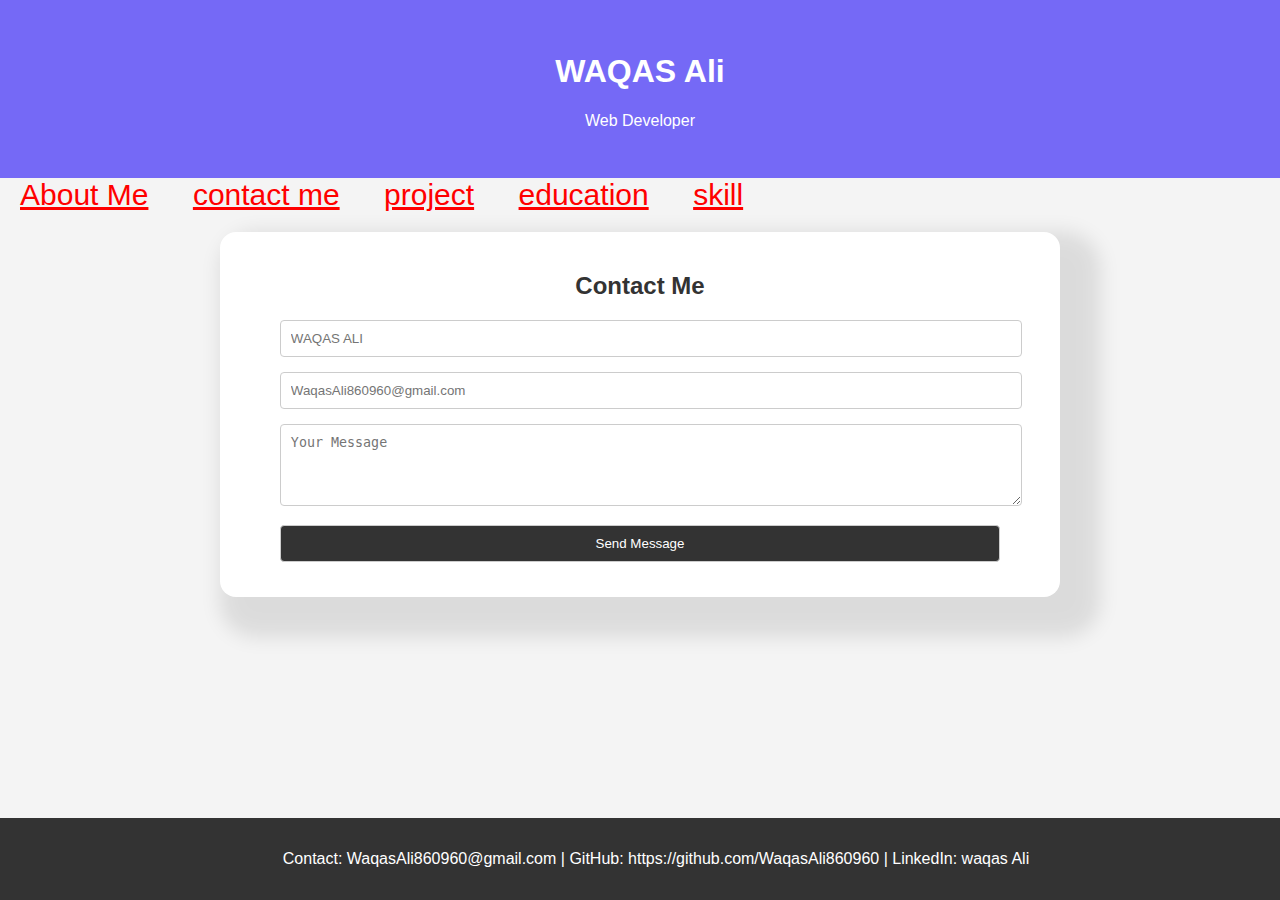
<file: index.html>
<!DOCTYPE html>
<html lang="en">

<head>
    <style>
        body {
            font-family: 'Arial', sans-serif;
            margin: 0;
            padding: 0;
            background-color: #f4f4f4;
            color: #333;
        }
        
        header {
            background-color: #1b07f796;
            color: white;
            text-align: center;
            padding: 2em;
        }
        
        section {
            max-width: 800px;
            margin: 20px auto;
            padding: 20px;
            background-color: white;
            border-radius: 16px;
            box-shadow: 20px 20px 20px 20px rgba(0, 0, 0, 0.1);
        }
        
        .contact-form {
            display: flex;
            flex-direction: column;
            align-items: center;
            margin-top: 20px;
        }
        
        input,
        textarea,
        button {
            margin-bottom: 15px;
            padding: 10px;
            border: 1px solid #ccc;
            border-radius: 4px;
            width: 100%;
        }
        
        button {
            background-color: #333;
            color: white;
            cursor: pointer;
        }
        
        button:hover {
            background-color: #555;
        }
        
        footer {
            text-align: center;
            padding: 1em;
            background-color: #333;
            color: white;
            position: fixed;
            bottom: 0;
            width: 100%;
        }
    </style>
    <meta charset="UTF-8">
    <meta name="viewport" content="width=device-width, initial-scale=1.0">
    <title>Document</title>
    <link rel="stylesheet" href="style.css">
</head>

<body>
    <header>
        <h1>WAQAS Ali</h1>
        <p>Web Developer</p>
    </header>
    <a href="./ABOUT.HTML" class="khan">About Me</a>
    <a href="./index.html" class="khan">contact me</a>
    <a href="./project.html" class="khan">project</a>
    <a href="./educa.html" class="khan">education</a>
    <a href="./SKILL.HTML" class="khan">skill</a>

    <section class="contact-form">
        <h2>Contact Me</h2>
        <form>
            <input type="text" placeholder="WAQAS ALI" required>
            <input type="email" placeholder="WaqasAli860960@gmail.com" required>
            <textarea placeholder="Your Message" rows="4" required></textarea>
            <button type="submit">Send Message</button>
        </form>
    </section>
    <br>
    <br><br><br>
    <footer>
        <p>Contact: WaqasAli860960@gmail.com | GitHub: https://github.com/WaqasAli860960 | LinkedIn: waqas Ali</p>
    </footer>
</body>

</html>
</file>
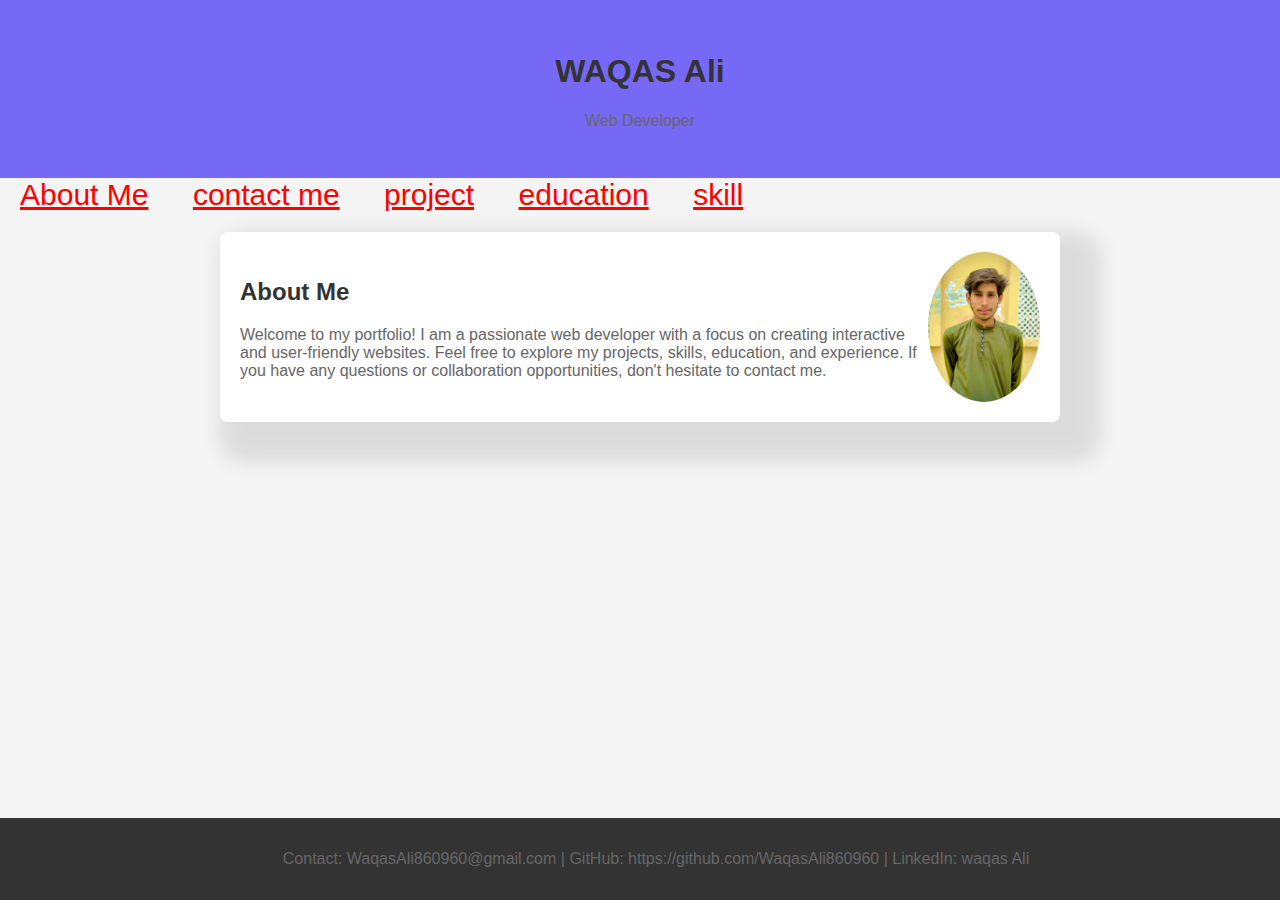
<file: about.HTML>
<!DOCTYPE html>
<html lang="en">

<head>
    <meta charset="UTF-8">
    <meta name="viewport" content="width=device-width, initial-scale=1.0">
    <title>Your Creative Portfolio</title>
    <link rel="stylesheet" href="style.css">
    <style>
        header {
            background-color: #333;
            color: white;
            text-align: center;
            padding: 2em;
        }
        
        body {
            font-family: 'Arial', sans-serif;
            margin: 0;
            padding: 0;
            background-color: #f4f4f4;
            color: #333;
        }
        
        header {
            background-color: #1b07f796;
            color: white;
            text-align: center;
            padding: 2em;
        }
        
        section {
            max-width: 800px;
            margin: 20px auto;
            padding: 20px;
            background-color: white;
            border-radius: 8px;
            box-shadow: 20px 20px 20px 20px rgba(0, 0, 0, 0.1);
        }
        
        h1,
        h2,
        h3 {
            color: #333;
        }
        
        p {
            color: #666;
        }
        
        .about-me {
            display: flex;
            justify-content: space-between;
            align-items: center;
        }
        
        .skills {
            margin-top: 20px;
        }
        
        .experience,
        .education {
            margin-top: 20px;
        }
        
        footer {
            text-align: center;
            padding: 1em;
            background-color: #333;
            color: white;
            position: fixed;
            bottom: 0;
            width: 100%;
        }
    </style>
</head>

<body>

    <header>
        <h1>WAQAS Ali</h1>
        <p>Web Developer</p>
    </header>
    <a href="./ABOUT.HTML" class="khan">About Me</a>
    <a href="./index.html" class="khan">contact me</a>
    <a href="./project.html" class="khan">project</a>
    <a href="./educa.html" class="khan">education</a>
    <a href="./SKILL.HTML" class="khan">skill</a>

    <section class="about-me">
        <div>
            <h2>About Me</h2>
            <p>
                Welcome to my portfolio! I am a passionate web developer with a focus on creating interactive and user-friendly websites. Feel free to explore my projects, skills, education, and experience. If you have any questions or collaboration opportunities, don't
                hesitate to contact me.
            </p>
        </div>
        <img src="./WhatsApp Image 2023-07-26 at 9.57.55 PM.jpeg" alt="Your Profile Image" style="border-radius: 50%; width: 150px; height: 150px;">
    </section>
    <footer>
        <p>Contact: WaqasAli860960@gmail.com | GitHub: https://github.com/WaqasAli860960 | LinkedIn: waqas Ali</p>
    </footer>


</body>

</html>
</file>
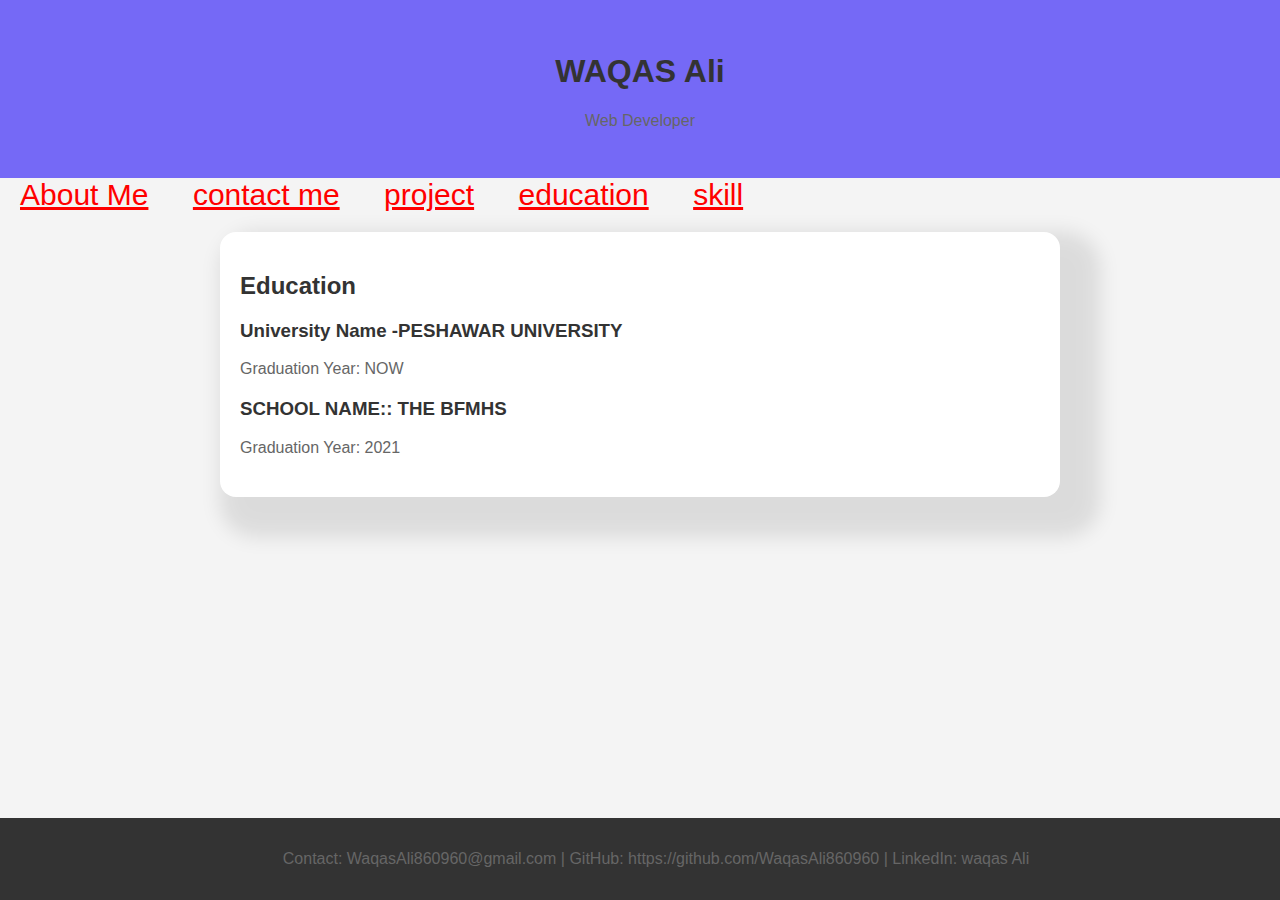
<file: educa.html>
<!DOCTYPE html>
<html lang="en">

<head>
    <style>
        body {
            font-family: 'Arial', sans-serif;
            margin: 0;
            padding: 0;
            background-color: #f4f4f4;
            color: #333;
        }
        
        header {
            background-color: #333;
            color: white;
            text-align: center;
            padding: 2em;
        }
        
        section {
            max-width: 800px;
            margin: 20px auto;
            padding: 20px;
            background-color: white;
            border-radius: 16px;
            box-shadow: 20px 20px 20px 20px rgba(0, 0, 0, 0.1);
        }
        
        h1,
        h2,
        h3 {
            color: #333;
        }
        
        p {
            color: #666;
        }
        
        .job,
        .school {
            margin-bottom: 20px;
        }
        
        footer {
            text-align: center;
            padding: 1em;
            background-color: #333;
            color: white;
            position: fixed;
            bottom: 0;
            width: 100%;
        }
        
        footer {
            text-align: center;
            padding: 1em;
            background-color: #333;
            color: white;
            position: fixed;
            bottom: 0;
            width: 100%;
        }
        
        header {
            background-color: #1b07f796;
            color: white;
            text-align: center;
            padding: 2em;
        }
    </style>
    <meta charset="UTF-8">
    <meta name="viewport" content="width=device-width, initial-scale=1.0">
    <title>>Education</title>
    <link rel="stylesheet" href="style.css">
</head>

<body>
    <header>
        <h1>WAQAS Ali</h1>
        <p>Web Developer</p>
    </header>
    <a href="./ABOUT.HTML" class="khan">About Me</a>
    <a href="./index.html" class="khan">contact me</a>
    <a href="./project.html" class="khan">project</a>
    <a href="./educa.html" class="khan">education</a>
    <a href="./SKILL.HTML" class="khan">skill</a>
    <section class="education">
        <h2>Education</h2>

        <div class="school">
            <h3>University Name -PESHAWAR UNIVERSITY</h3>
            <p>Graduation Year: NOW</p>
        </div>

        <div class="school">
            <h3>SCHOOL NAME:: THE BFMHS</h3>
            <p>Graduation Year: 2021</p>
        </div>

        <!-- Add more education details as needed -->

    </section>
    <footer>
        <p>Contact: WaqasAli860960@gmail.com | GitHub: https://github.com/WaqasAli860960 | LinkedIn: waqas Ali</p>
    </footer>
</body>

</html>
</file>
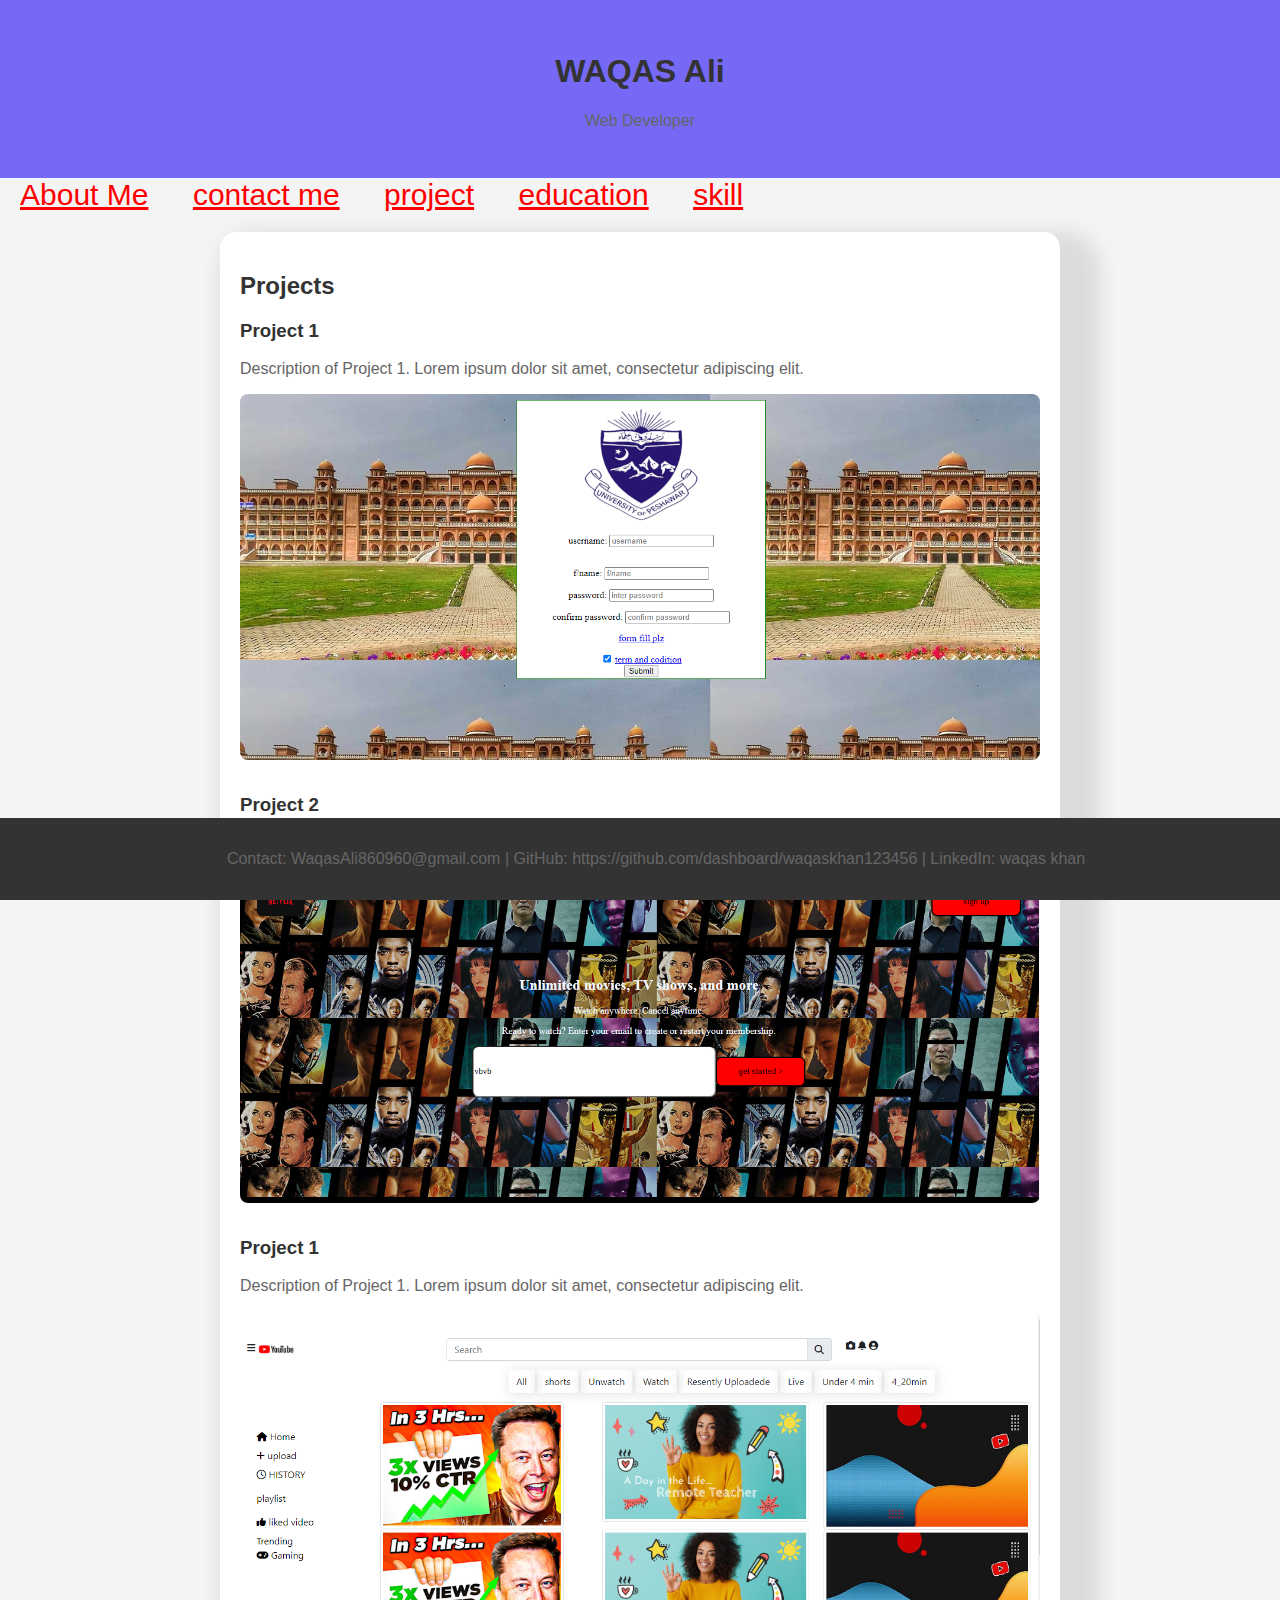
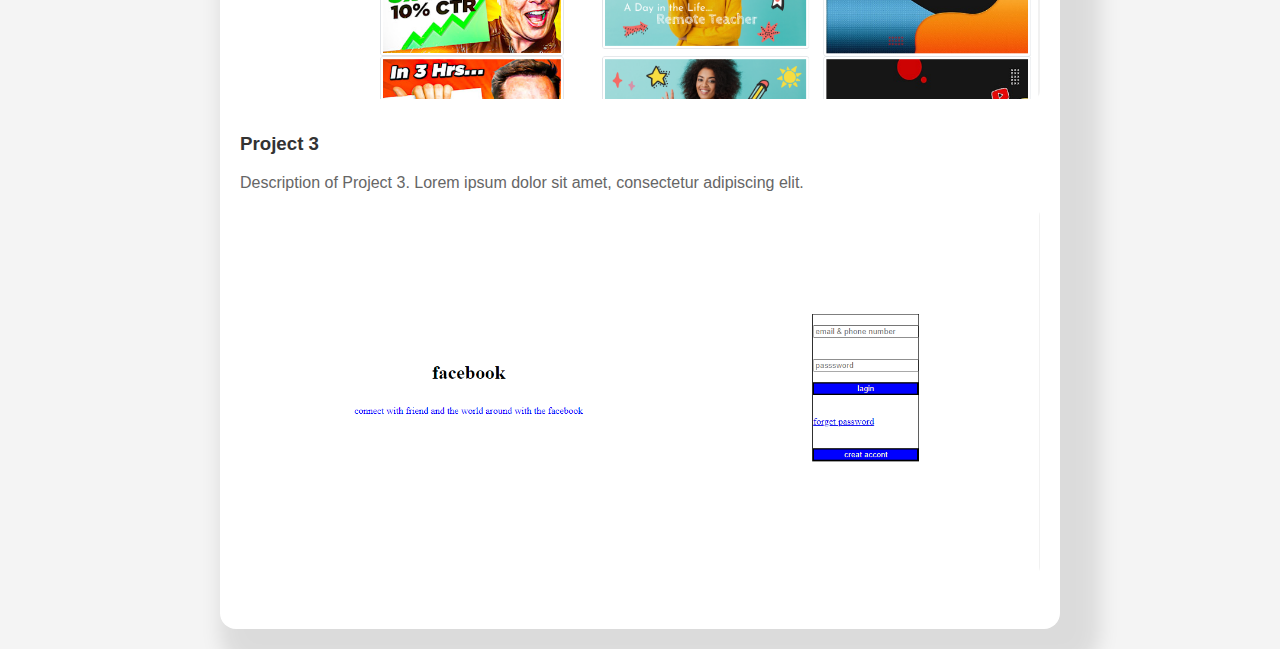
<file: project.html>
<!DOCTYPE html>
<html lang="en">

<head>
    <style>
        body {
            font-family: 'Arial', sans-serif;
            margin: 0;
            padding: 0;
            background-color: #f4f4f4;
            color: #333;
        }
        
        h1,
        h2,
        h3 {
            color: #333;
        }
        
        p {
            color: #666;
        }
        
        .about-me {
            display: flex;
            justify-content: space-between;
            align-items: center;
        }
        
        .projects {
            margin-top: 20px;
        }
        
        .project {
            margin-bottom: 30px;
        }
        
        .project-image {
            max-width: 100%;
            height: auto;
            border-radius: 8px;
        }
        
        footer {
            text-align: center;
            padding: 1em;
            background-color: #333;
            color: white;
            position: fixed;
            bottom: 0;
            width: 100%;
        }
        
        header {
            background-color: #1b07f796;
            color: white;
            text-align: center;
            padding: 2em;
        }
        
        section {
            max-width: 800px;
            margin: 20px auto;
            padding: 20px;
            background-color: white;
            border-radius: 16px;
            box-shadow: 20px 20px 20px 20px rgba(0, 0, 0, 0.1);
        }
    </style>
    <meta charset="UTF-8">
    <meta name="viewport" content="width=device-width, initial-scale=1.0">
    <title>Document</title>
    <link rel="stylesheet" href="style.css">
</head>

<body>
    <header>
        <h1>WAQAS Ali</h1>
        <p>Web Developer</p>
    </header>
    <a href="./ABOUT.HTML" class="khan">About Me</a>
    <a href="./index.html" class="khan">contact me</a>
    <a href="./project.html" class="khan">project</a>
    <a href="./educa.html" class="khan">education</a>
    <a href="./SKILL.HTML" class="khan">skill</a>
    <section class="projects">
        <h2>Projects</h2>

        <div class="project">
            <h3>Project 1</h3>
            <p>Description of Project 1. Lorem ipsum dolor sit amet, consectetur adipiscing elit.</p>
            <img src="./dgrhr.PNG" alt="Project 1 Image" class="project-image">
        </div>

        <div class="project">
            <h3>Project 2</h3>
            <p>Description of Project 2. Lorem ipsum dolor sit amet, consectetur adipiscing elit.</p>
            <img src="./Capture.PNG" alt="Project 2 Image" class="project-image">
        </div>
        <div class="project">
            <h3>Project 1</h3>
            <p>Description of Project 1. Lorem ipsum dolor sit amet, consectetur adipiscing elit.</p>
            <img src="./vggg.PNG" alt="Project 1 Image" class="project-image">
        </div>
        <div class="project">
            <h3>Project 3</h3>
            <p>Description of Project 3. Lorem ipsum dolor sit amet, consectetur adipiscing elit.</p>
            <img src="./dfggfg.PNG" alt="Project 1 Image" class="project-image">
        </div>

        <!-- Add more projects as needed -->

    </section>
    <footer>
        <p>Contact: WaqasAli860960@gmail.com | GitHub: https://github.com/dashboard/waqaskhan123456 | LinkedIn: waqas khan</p>
    </footer>

</body>

</html>
</file>
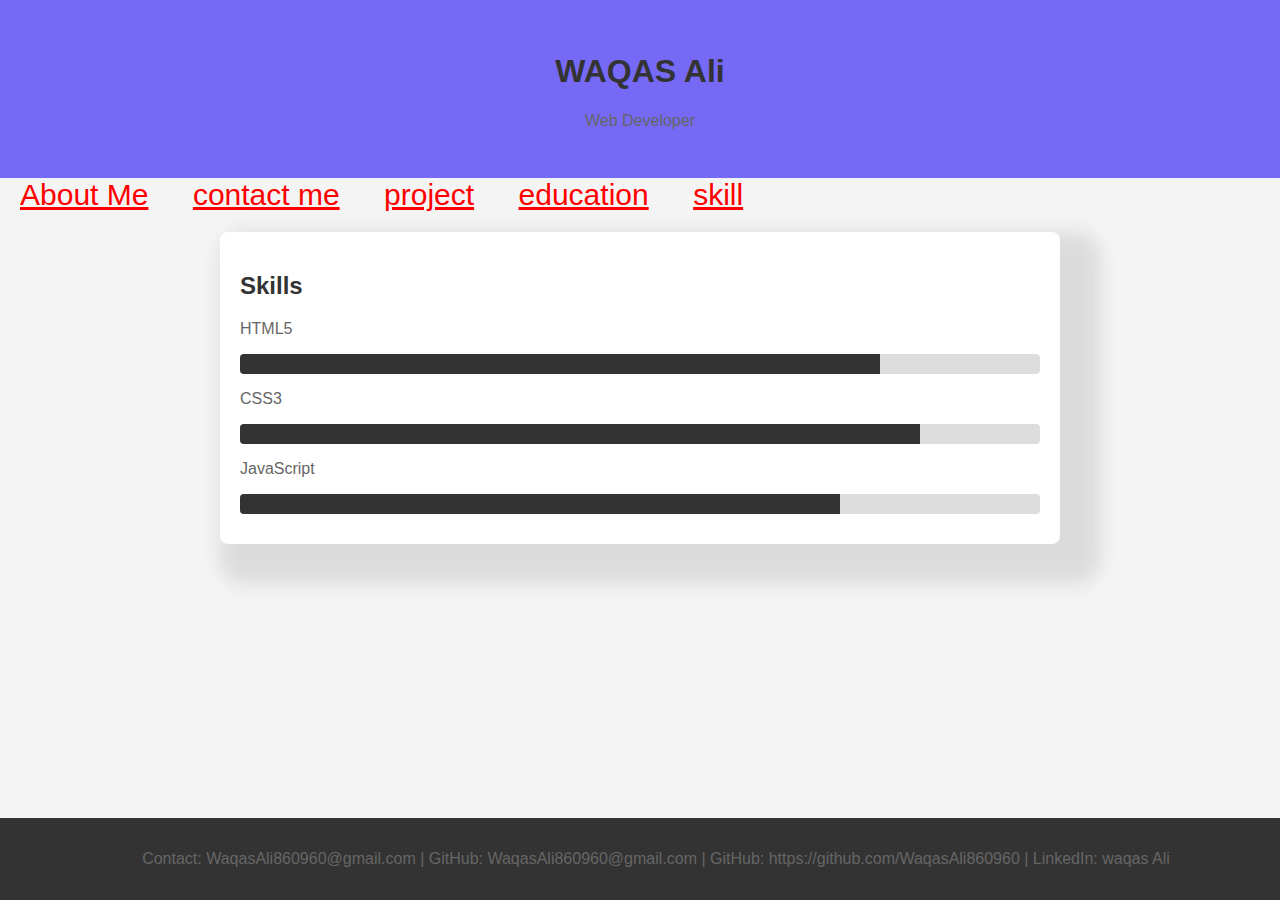
<file: SKILL.HTML>
<!DOCTYPE html>
<html lang="en">

<head>
    <meta charset="UTF-8">
    <meta name="viewport" content="width=device-width, initial-scale=1.0">
    <title>Your Creative Portfolio</title>
    <link rel="stylesheet" href="style.css">
    <style>
        body {
            font-family: 'Arial', sans-serif;
            margin: 0;
            padding: 0;
            background-color: #f4f4f4;
            color: #333;
        }
        
        header {
            background-color: #333;
            color: white;
            text-align: center;
            padding: 2em;
        }
        
        section {
            max-width: 800px;
            margin: 20px auto;
            padding: 20px;
            background-color: white;
            border-radius: 8px;
            box-shadow: 20px 20px 20px 20px rgba(0, 0, 0, 0.1);
        }
        
        h1,
        h2,
        h3 {
            color: #333;
        }
        
        p {
            color: #666;
        }
        
        .about-me {
            display: flex;
            justify-content: space-between;
            align-items: center;
        }
        
        .skills {
            margin-top: 20px;
        }
        
        .skill-item {
            margin-bottom: 10px;
        }
        
        .skill-bar {
            height: 20px;
            background-color: #ddd;
            border-radius: 4px;
            margin-bottom: 5px;
            overflow: hidden;
        }
        
        .skill-fill {
            height: 100%;
            background-color: #333;
        }
        
        footer {
            text-align: center;
            padding: 1em;
            background-color: #333;
            color: white;
            position: fixed;
            bottom: 0;
            width: 100%;
        }
        
        header {
            background-color: #1b07f796;
            color: white;
            text-align: center;
            padding: 2em;
        }
    </style>
</head>

<body>
    <header>
        <h1>WAQAS Ali</h1>
        <p>Web Developer</p>
    </header>

    <a href="./ABOUT.HTML" class="khan">About Me</a>
    <a href="./index.html" class="khan">contact me</a>
    <a href="./project.html" class="khan">project</a>
    <a href="./educa.html" class="khan">education</a>
    <a href="./SKILL.HTML" class="khan">skill</a>

    <section class="skills">
        <h2>Skills</h2>
        <div class="skill-item">
            <p>HTML5</p>
            <div class="skill-bar">
                <div class="skill-fill" style="width: 80%;"></div>
            </div>
        </div>

        <div class="skill-item">
            <p>CSS3</p>
            <div class="skill-bar">
                <div class="skill-fill" style="width: 85%;"></div>
            </div>
        </div>

        <div class="skill-item">
            <p>JavaScript</p>
            <div class="skill-bar">
                <div class="skill-fill" style="width: 75%;"></div>
            </div>
        </div>

        <!-- Add more skills as needed -->

    </section>
    <footer>
        <p>Contact: WaqasAli860960@gmail.com | GitHub: WaqasAli860960@gmail.com | GitHub: https://github.com/WaqasAli860960 | LinkedIn: waqas Ali</p>
    </footer>


</body>

</html>
</file>
<file: style.css>
.khan {
    padding: 20px;
    color: rgb(255, 0, 0);
    font-size: 30px;
}
</file>
